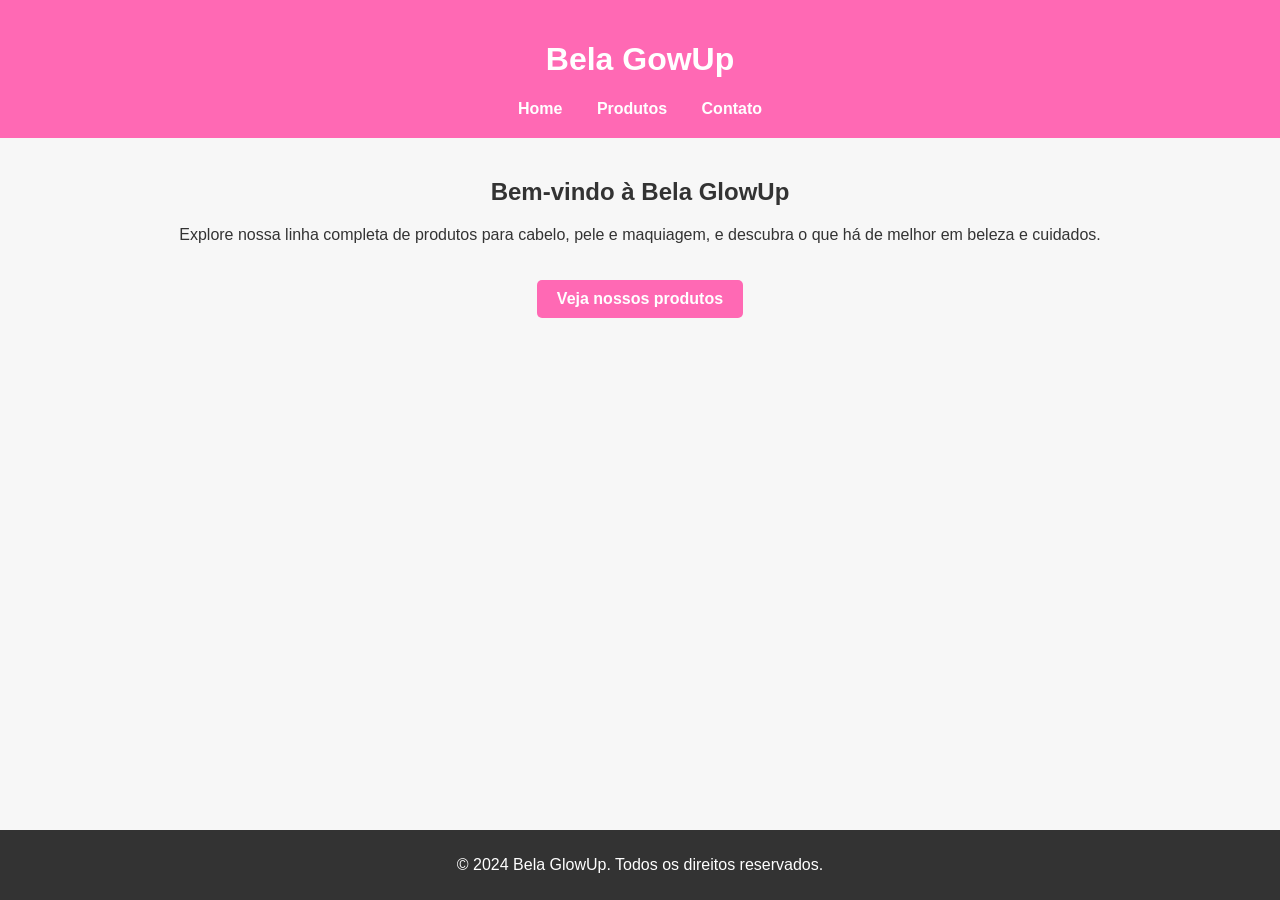
<file: index.html>
<!DOCTYPE html>
<html lang="pt-BR">
<head>
    <meta charset="UTF-8">
    <meta name="viewport" content="width=device-width, initial-scale=1.0">
    <title>Bela GlowUp</title>
    <link rel="stylesheet" href="style.css">
</head>
<body>
    <header>
        <h1>Bela GowUp</h1>
        <nav>
            <ul>
                <li><a href="index.html">Home</a></li>
                <li><a href="produtos.html">Produtos</a></li>
                <li><a href="contato.html">Contato</a></li>
            </ul>
        </nav>
    </header>

    <main>
        <h2>Bem-vindo à Bela GlowUp</h2>
        <p>Explore nossa linha completa de produtos para cabelo, pele e maquiagem, e descubra o que há de melhor em beleza e cuidados.</p>
        <a href="produtos.html" class="button">Veja nossos produtos</a>
    </main>

    <footer>
        <p>&copy; 2024 Bela GlowUp. Todos os direitos reservados.</p>
    </footer>
</body>
</html>
</file>
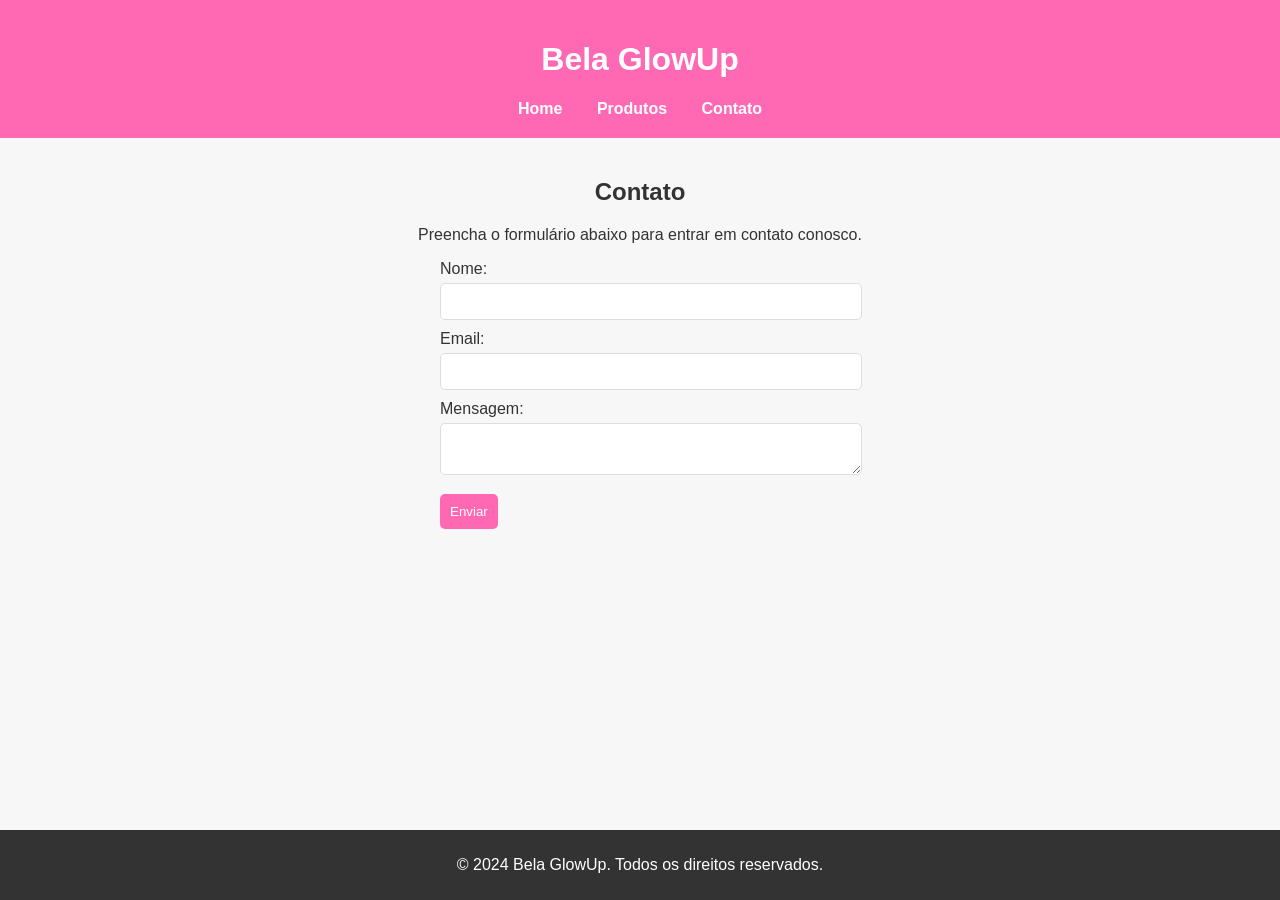
<file: contato.html>
<!DOCTYPE html>
<html lang="pt-BR">
<head>
    <meta charset="UTF-8">
    <meta name="viewport" content="width=device-width, initial-scale=1.0">
    <title>Contato - Bela GlowUp</title>
    <link rel="stylesheet" href="style.css">
</head>
<body>
    <header>
        <h1>Bela GlowUp</h1>
        <nav>
            <ul>
                <li><a href="index.html">Home</a></li>
                <li><a href="produtos.html">Produtos</a></li>
                <li><a href="contato.html">Contato</a></li>
            </ul>
        </nav>
    </header>

    <main>
        <h2>Contato</h2>
        <p>Preencha o formulário abaixo para entrar em contato conosco.</p>
        <form>
            <label for="nome">Nome:</label>
            <input type="text" id="nome" name="nome" required>
            
            <label for="email">Email:</label>
            <input type="email" id="email" name="email" required>
            
            <label for="mensagem">Mensagem:</label>
            <textarea id="mensagem" name="mensagem" required></textarea>
            
            <button type="submit">Enviar</button>
        </form>
    </main>

    <footer>
        <p>&copy; 2024 Bela GlowUp. Todos os direitos reservados.</p>
    </footer>
</body>
</html>
</file>
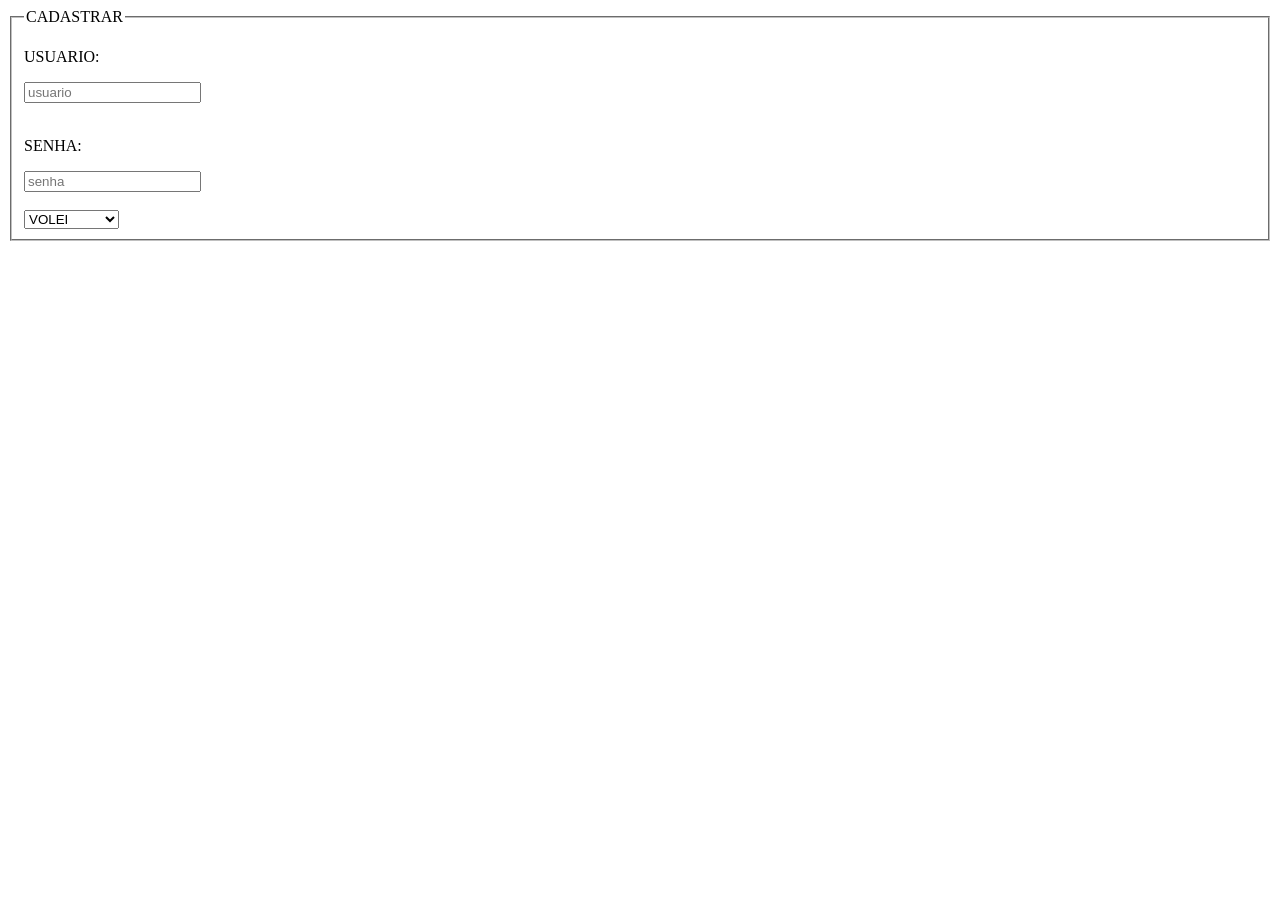
<file: isabela.html>
<html>
  <head>
    <title>primeiro site do 1c</title>
  </head>
  <style>
    body{
      background-image:url("https://img.olhardigital.com.br/wp-content/uploads/2023/06/futebol.jpg&quot;);
      color:#FFFF00;
      font-family:arial;
    }
  </style>
  <body>
    <fieldset>
      <legend>CADASTRAR</legend>
      <p>USUARIO:</p><input type="text" placeholder="usuario"><br><br>
      <p>SENHA:</p><input type="password" placeholder="senha"><br><br>
      <select>
        <option>VOLEI</option>
        <option>FUTEBOL</option>
        <option>BASQUETE</option>
      </select>
    </fieldset>
  </body>
</html>
</file>
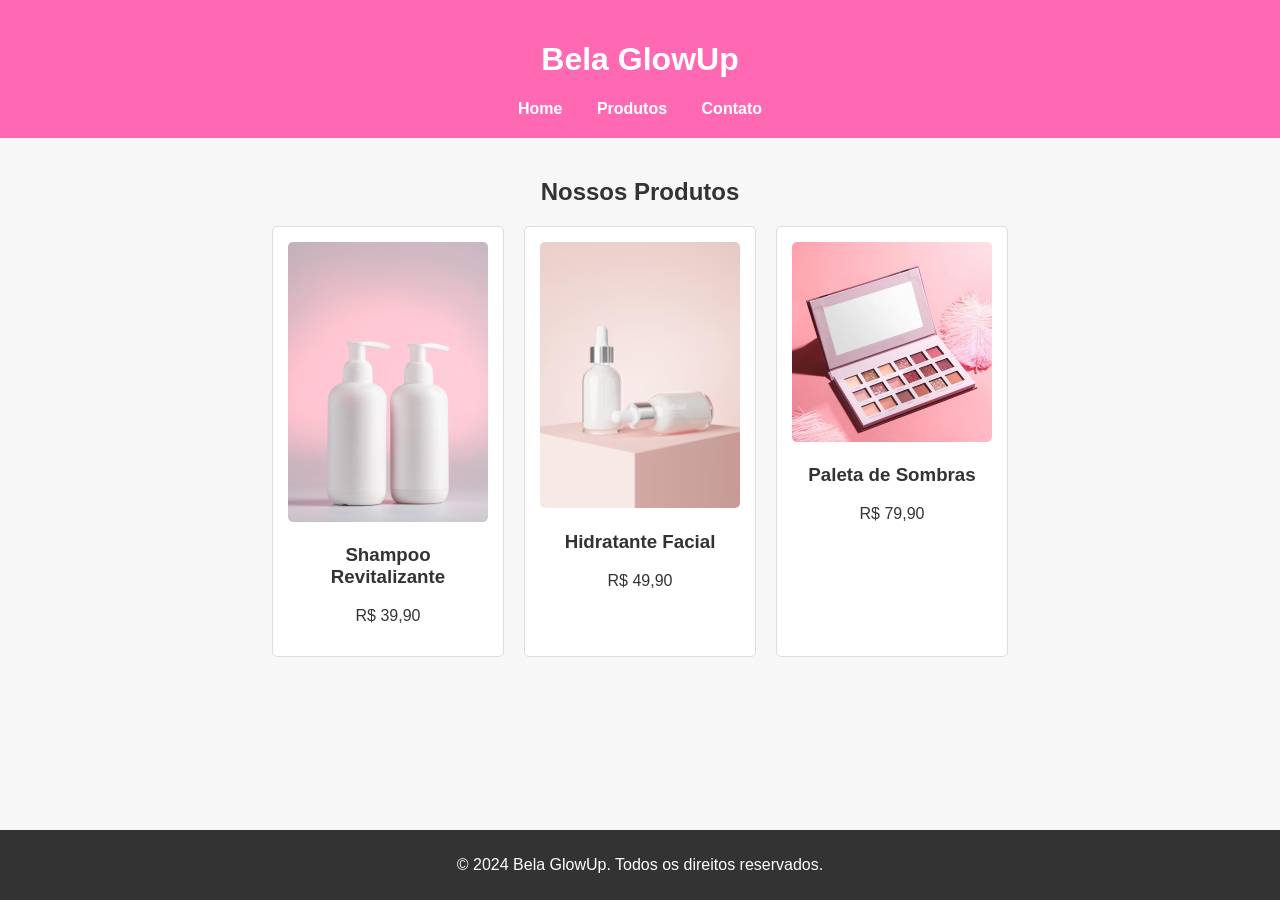
<file: produtos.html>
<!DOCTYPE html>
<html lang="pt-BR">
<head>
    <meta charset="UTF-8">
    <meta name="viewport" content="width=device-width, initial-scale=1.0">
    <title>Produtos - Bela GlowUp</title>
    <link rel="stylesheet" href="style.css">
</head>
<body>
    <header>
        <h1>Bela GlowUp</h1>
        <nav>
            <ul>
                <li><a href="index.html">Home</a></li>
                <li><a href="produtos.html">Produtos</a></li>
                <li><a href="contato.html">Contato</a></li>
            </ul>
        </nav>
    </header>

    <main>
        <h2>Nossos Produtos</h2>
        <div class="produtos">
            <div class="produto">
                <img src="shampoo.avif" alt="Shampoo Revitalizante">
                <h3>Shampoo Revitalizante</h3>
                <p>R$ 39,90</p>
            </div>
            <div class="produto">
                <img src="hidratante.avif" alt="Hidratante Facial">
                <h3>Hidratante Facial</h3>
                <p>R$ 49,90</p>
            </div>
            <div class="produto">
                <img src="paleta.webp" alt="Paleta de Sombras">
                <h3>Paleta de Sombras</h3>
                <p>R$ 79,90</p>
            </div>
        </div>
    </main>

    <footer>
        <p>&copy; 2024 Bela GlowUp. Todos os direitos reservados.</p>
    </footer>
</body>
</html>
</file>
<file: style.css>
body {
    font-family: Arial, sans-serif;
    margin: 0;
    padding: 0;
    background-color: #f7f7f7;
    color: #333;
}

header {
    background-color: #ff69b4;
    color: white;
    padding: 20px;
    text-align: center;
}

nav ul {
    list-style-type: none;
    padding: 0;
    margin: 0;
}

nav ul li {
    display: inline;
    margin: 0 15px;
}

nav ul li a {
    color: white;
    text-decoration: none;
    font-weight: bold;
}

main {
    padding: 20px;
    text-align: center;
}

.produtos {
    display: flex;
    justify-content: center;
    gap: 20px;
}

.produto {
    background-color: white;
    padding: 15px;
    border: 1px solid #ddd;
    border-radius: 5px;
    width: 200px;
    text-align: center;
}

.produto img {
    width: 100%;
    border-radius: 5px;
}

.button {
    display: inline-block;
    padding: 10px 20px;
    margin-top: 20px;
    background-color: #ff69b4;
    color: white;
    text-decoration: none;
    border-radius: 5px;
    font-weight: bold;
}

form {
    max-width: 400px;
    margin: 0 auto;
    text-align: left;
}

form label {
    display: block;
    margin-top: 10px;
}

form input, form textarea {
    width: 100%;
    padding: 10px;
    margin-top: 5px;
    border: 1px solid #ddd;
    border-radius: 5px;
}

form button {
    margin-top: 15px;
    padding: 10px;
    background-color: #ff69b4;
    color: white;
    border: none;
    border-radius: 5px;
    cursor: pointer;
}

footer {
    background-color: #333;
    color: white;
    text-align: center;
    padding: 10px 0;
    position: fixed;
    bottom: 0;
    width: 100%;
}
</file>
